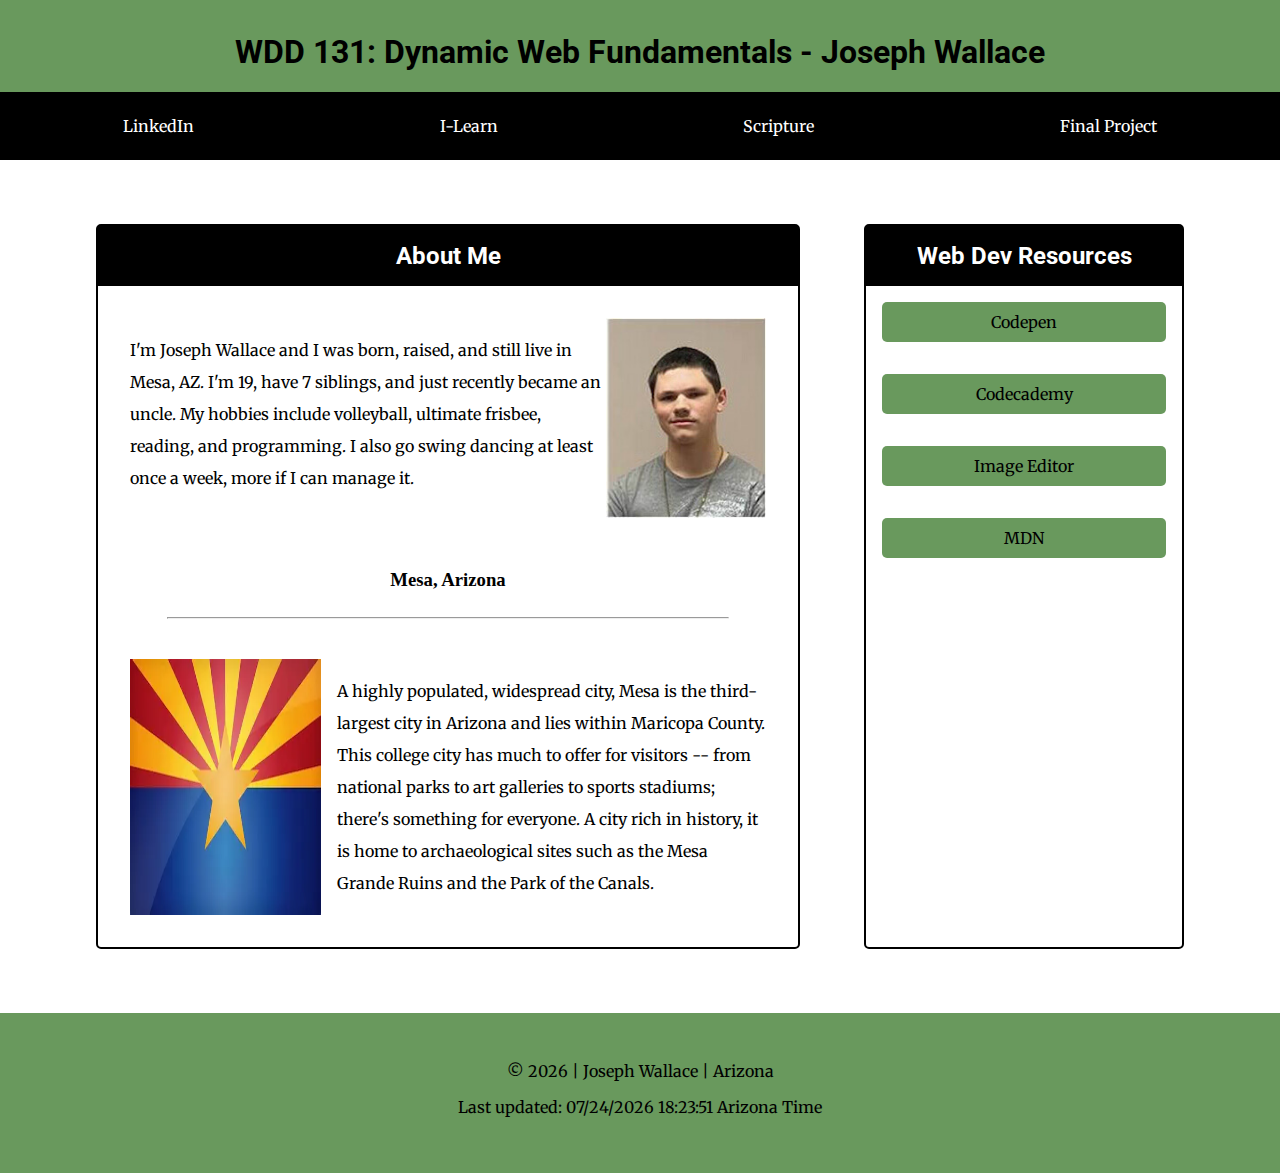
<file: index.html>
<!doctype html>
<html lang="en">
<head>
<link rel="stylesheet" href="styles/base.css">
<script src="scripts/getdates.js" defer></script>
<meta charset="utf-8">
<meta http-equiv="X-UA-Compatible" content="IE=edge">
<meta name="viewport" content="width=device-width, initial-scale=1.0">
<meta name="description" content="WDD 131 - Dynamic Web Fundamentals - Joseph Wallace - Dashboard">
<meta name="author" content="Joseph Wallace">
<title>WDD 131 - Dynamic Web Fundamentals - Joseph Wallace</title>
</head>
<body>
    <header>
        <h1>WDD 131: Dynamic Web Fundamentals - Joseph Wallace</h1>
        <nav>
            <ul>
                <li><a href="https://www.linkedin.com/in/wallace-joe">LinkedIn</a></li>
                <li><a href="https://byui.instructure.com/">I-Learn</a></li>
                <li><a href="https://www.churchofjesuschrist.org/study/scriptures/nt/luke/7?lang=eng&id=p41-p47#p41">Scripture</a></li>
                <li><a href="#">Final Project</a></li>
            </ul>
        </nav>
    </header>
    <main>
        <section class="card">
            <h2>About Me</h2>
            <div class="bio">
                <p>
                    I'm Joseph Wallace and I was born, raised, and still live in Mesa, AZ. I'm 19, have 7 siblings, and just recently became an uncle.
                    My hobbies include volleyball, ultimate frisbee, reading, and programming. I also go swing dancing at least once a week, more if I can manage it.</p>
                <img src="images/profile-img.jpg" alt="profile picture">
            </div>
            <h3>Mesa, Arizona</h3>
            <hr>
            <div class="residence">
                <img src="images/arizona-flag.webp" alt="arizona state flag">
                <p>A highly populated, widespread city, Mesa is the third-largest city in Arizona and lies within Maricopa County. This college city has much to offer for visitors -- from national parks to art galleries to sports stadiums; there's something for everyone. A city rich in history, it is home to archaeological sites such as the Mesa Grande Ruins and the Park of the Canals.</p>
            </div>
        </section>
        <section class="card">
            <h2>Web Dev Resources</h2>
            <ul>
                <li><a href="https://codepen.io/">Codepen</a></li>
                <li><a href="https://www.codecademy.com/">Codecademy</a></li>
                <li><a href="https://squoosh.app/">Image Editor</a></li>
                <li><a href="https://developer.mozilla.org/en-us/">MDN</a></li>
            </ul>
        </section>
    </main>
    <footer>
        <p>&copy; <span id="currentyear"></span> | Joseph Wallace | Arizona</p>
        <p>Last updated: <Span id="lastmodified"></Span> Arizona Time</p>
    </footer>
</body>
</html>
</file>
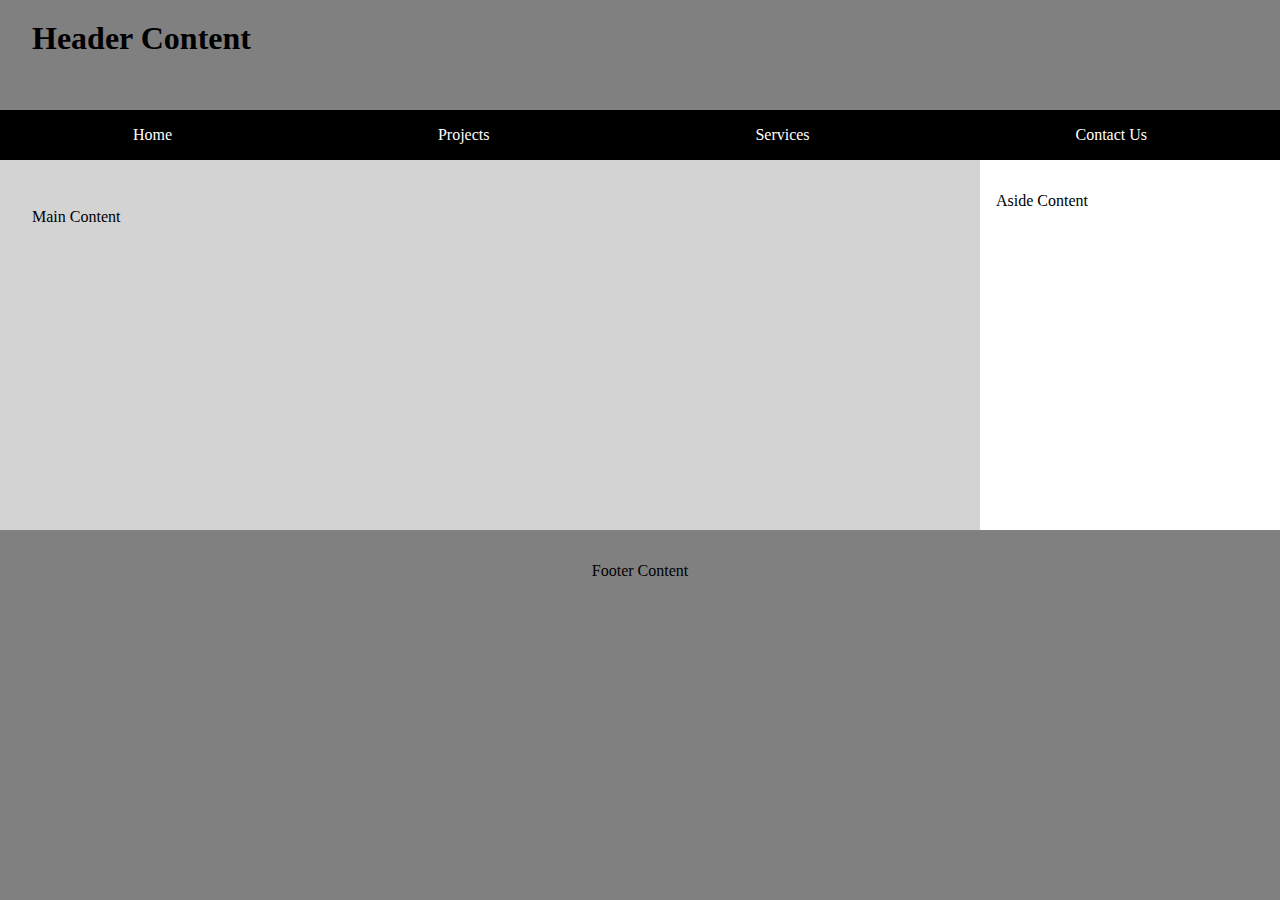
<file: week01/basic-layout.html>
<!DOCTYPE html>
<html lang="en">
<head>
<link rel="stylesheet" href="styles/layout.css">
<meta charset="UTF-8">
<meta http-equiv="X-UA-Compatible" content="IE=edge">
<meta name="viewport" content="width=device-width, initial-scale=1.0">
<meta name="description" content="wdd131 Dynamic Web Fundamentals: BYU-I Online">
<title>Joseph Wallace - WDD 130</title>
</head>
<body>
    <header>
        <h1 contenteditable>Header Content</h1>
        <nav>
            <ul>
                <li><a href="#">Home</a></li>
                <li><a href="#">Projects</a></li>
                <li><a href="#">Services</a></li>
                <li><a href="#">Contact Us</a></li>
            </ul>
        </nav>
    </header>
    <main contenteditable>
        <p>Main Content</p>
    </main>
    <div class="basic-sidebar" contenteditable><p>Aside Content</p></div>
    <footer contenteditable>
        Footer Content
    </footer>
</body>
</html>
</file>
<file: styles/base.css>
@import url("https://fonts.googleapis.com/css2?family=Merriweather&family=Roboto:wght@300&family=Rubik&display=swap");

h1,
h2 {
  font-family: Roboto, Helvetica, sans-serif;
}

p,
a {
  font-family: Merriweather, Helvetica, sans-serif;
}

body {
  display: grid;
  height: 100vh;
  grid-template: 10rem auto 10rem / auto;
  margin: 0;
}

header {
  display: flex;
  flex-direction: column;
  justify-content: end;
  background: #69995D;
}

header h1 {
  text-align: center;
  padding: 4rem 2rem 0 2rem;
}

main {
  display: grid;
  grid-template-columns: 2fr 1fr;
  grid-column: 1 / 2;
  padding: 2rem 0;
  margin-left: 5%;
  max-width: 90%;
}

.card {
    display: flex;
    flex-direction: column;
    margin: 2rem;
    padding: 0;
    border-radius: 5px;
    border: 2px solid black;
}

.card h2 {
    text-align: center;
    background-color: black;
    color: white;
    padding: 1rem;
    margin: 0;
}

.card h3 {
    text-align: center;
}

.card ul {
    display: flex;
    flex-direction: column;
    list-style-type: none;
    margin: 0;
    padding: 0;
}

.card ul li {
    margin: 1rem;
    text-align: center;
}

.card ul li a {
    display: block;
    text-decoration: none;
    box-sizing: border-box;
    background-color: #69995D;
    color: black;
    padding: 10px 0;
    border-radius: 5px;
}

.card ul li a:hover {
    background-color: darkgrey;
}

.bio {
    display: grid;
    grid-template-columns: auto 10rem;
    margin: 2rem;
}

.bio img {
    width: 100%;
}

.bio p {
    line-height: 2rem;
}

hr {
    width: 80%;
}

.residence {
    display: flex;
    justify-content: center;
    margin: 2rem;
}

.residence p {
    margin-left: 1rem;
    line-height: 2rem;
}

.residence img {
    width: 30%;
}

footer {
  background: #69995D;
  padding: 2rem;
  text-align: center;
}

nav ul {
  display: flex;
  list-style-type: none;
  margin: 0;
  padding: 0;
}

nav ul li {
  flex: 1 1 auto;
  display: flex;
  background-color: black;
  padding: 0;
  justify-content: center;
}

nav ul li a {
  text-decoration: none;
  background-color: black;
  color: white;
  padding: 1.5rem;
}

nav ul li a:hover {
  background-color: darkgrey;
  color: black;
}
</file>
<file: week01/styles/layout.css>
body {
    display: grid;
    height: 100vh;
    grid-template: 10rem 1fr 1fr / auto 300px;
    margin: 0;
  }
  
  header {
    display: flex;
    flex-direction: column;
    justify-content: end;
    background: grey;
    grid-column: 1 / 3;
  }

  header h1 {
    padding: 2rem;
  }
  
  main {
    background: lightgrey;
    grid-column: 1 / 2;
    padding: 2rem;
    /*min-height: 24.2rem;*/
  }
  
  .basic-sidebar {
    grid-column: 2 / 3;
  }
  
  footer {
    background: grey;
    padding: 2rem;
    text-align: center;
    grid-column: 1 / 3;
  }
  
  .basic-sidebar {
    padding: 1rem;
  }
  
  nav ul {
    background-color: black;
    display: flex;
    justify-content: space-around;
    list-style-type: none;
    margin: 0;
    padding: 0;
  }

  nav ul li {
    /*flex: 1 1 auto;*/
    background-color: black;
    padding: 1rem;
  }

  nav ul li a {
    text-decoration: none;
    color: white;
    padding: 1rem;
  }
</file>
